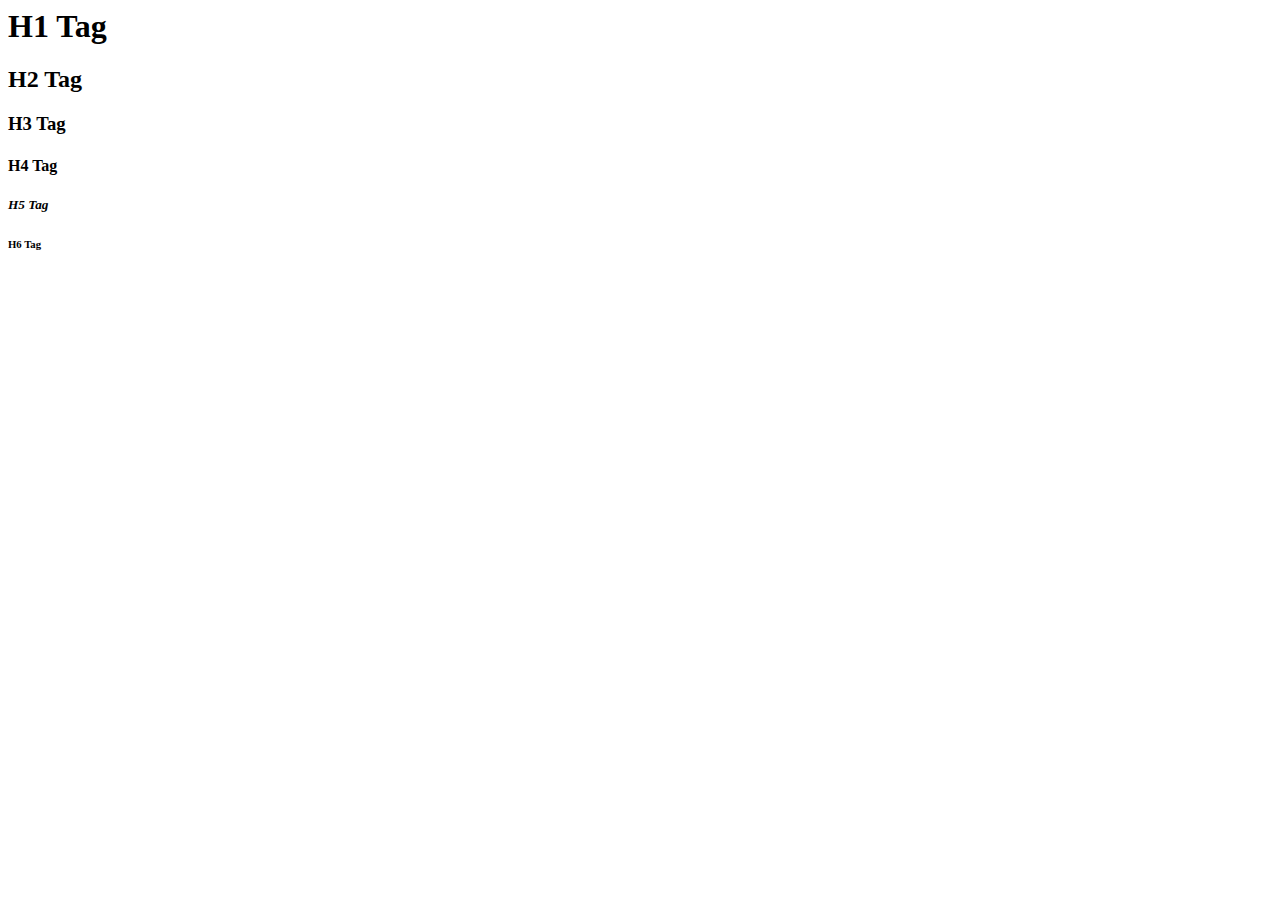
<file: html/index.html>
<html>
<body>
<h1>H1 Tag</h1>
<h2>H2 Tag</h2>
<h3>H3 Tag</h3>
<h4>H4 Tag</h4>
<h5><em>H5 Tag</em></h5>
<h6>H6 Tag</h6>
</body>
</html>

<name_of_element>

</name_of_element> <!--this is one element with open and close tag-->
</file>
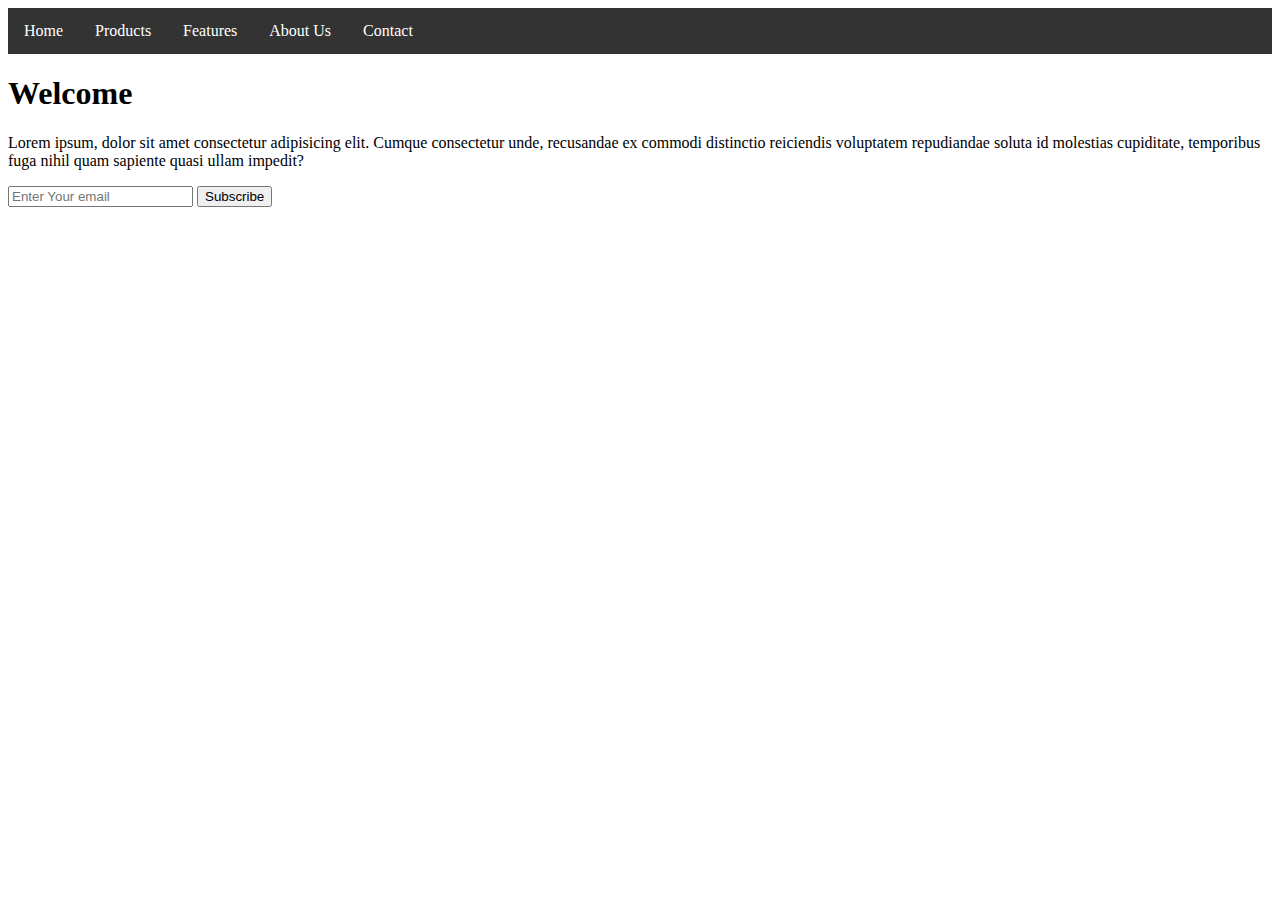
<file: website-project/index.html>
<!DOCTYPE html>
<html lang="en">
<head>
    <meta charset="UTF-8">
    <meta http-equiv="X-UA-Compatible" content="IE=edge">
    <meta name="viewport" content="width=device-width, initial-scale=1.0">
    <script src="./index.js"></script>
    <link rel="stylesheet" href="./index.css">
    <title>Amazon</title>
</head>
<body>
    <ul>
        <li><a href="./index.html">Home</a></li>
        <li><a href="./product.html">Products</a></li>
        <li><a href="./feature.html">Features</a></li>
        <li><a href="./aboutus.html">About Us</a></li>
        <li><a href="./contact.html">Contact</a></li>
      </ul>
      
      <section>
        <h1>Welcome </h1>
        <p>Lorem ipsum, dolor sit amet consectetur adipisicing elit. Cumque consectetur unde, recusandae ex commodi distinctio reiciendis voluptatem repudiandae soluta id molestias cupiditate, temporibus fuga nihil quam sapiente quasi ullam impedit?</p>
        <input id="emailId" type="text" placeholder="Enter Your email"/>
        <button  style="padding: 10 20" onclick="onSubmit()">Subscribe</button>
      </section>
</body>
</html>
</file>
<file: website-project/index.css>
ul {
list-style-type: none;
margin: 0;
padding: 0;
overflow: hidden;
background-color: #333;
}

li {  
float: left;
}

li a {
display: block;
color: white;
text-align: center;
padding: 14px 16px;
text-decoration: none;
}

/* Change the link color to #111 (black) on hover */
li a:hover {
background-color: #111;
}
</file>
